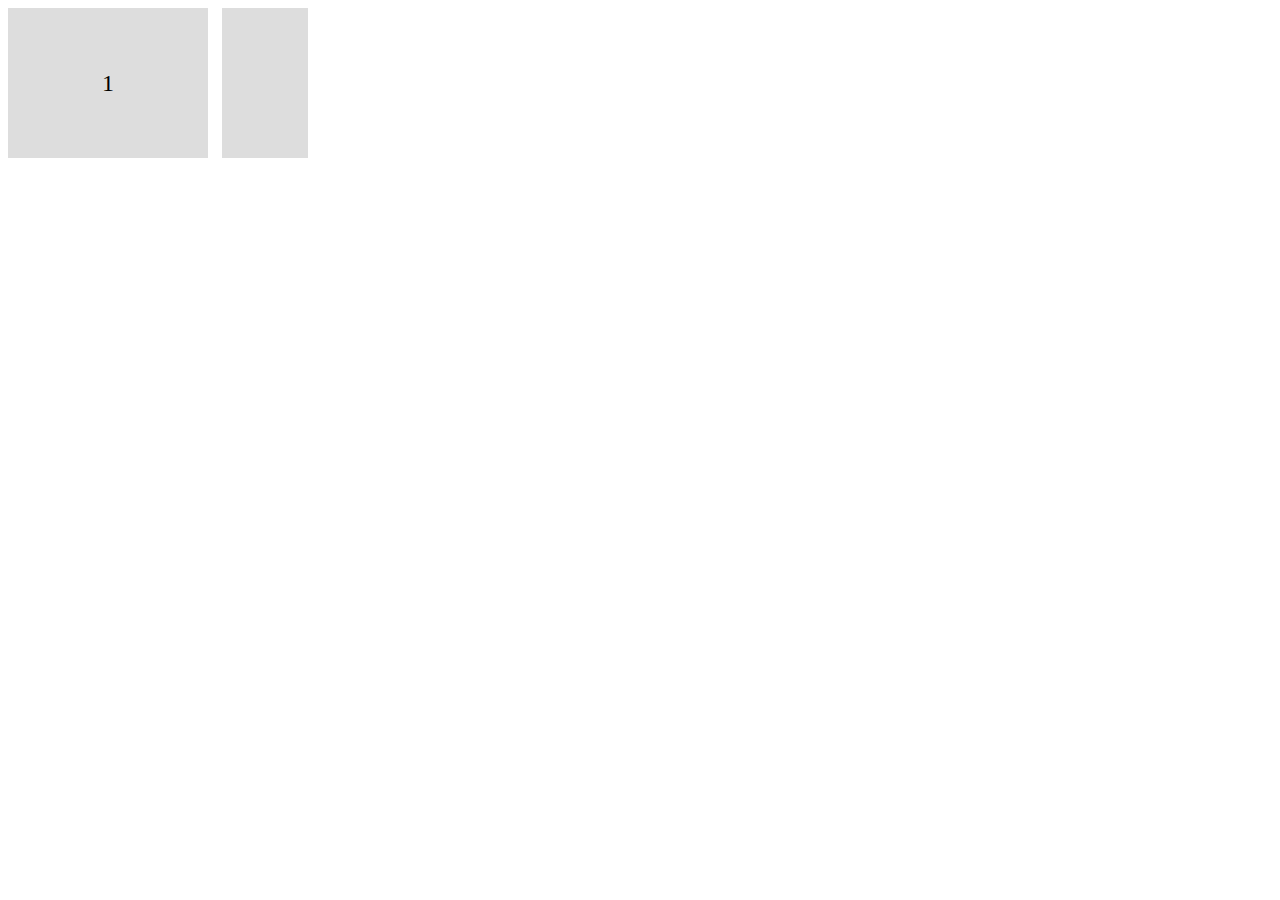
<file: new.html>
<!-- <!DOCTYPE html>
<html lang="en">
<head>
<meta charset="UTF-8">
<meta name="viewport" content="width=device-width, initial-scale=1.0">
<style>
    .carousel {
        width: 300px;
        overflow: hidden;
    }

    .carousel-inner {
        display: flex;
        width: max-content;
        animation: scroll 10s linear infinite;
    }

    .carousel-item {
        flex: 0 0 auto;
        width: 300px;
        height: 200px;
        margin: 0 10px;
        background-color: #ddd;
        display: flex;
        justify-content: center;
        align-items: center;
        font-size: 24px;
    }

    @keyframes scroll {
        0% {
            transform: translateX(0);
        }
        100% {
            transform: translateX(-100%);
        }
    }
</style>
</head>
<body>

<div class="carousel">
    <div class="carousel-inner">
        <div class="carousel-item">1</div>
        <div class="carousel-item">2</div>
        <div class="carousel-item">3</div>
        <div class="carousel-item">4</div>
        <div class="carousel-item">5</div>
    </div>
</div>

</body>
</html> -->



<!DOCTYPE html>
<html lang="en">
<head>
<meta charset="UTF-8">
<meta name="viewport" content="width=device-width, initial-scale=1.0">
<style>
    .carousel {
        width: 300px;
        overflow-x: auto;
        white-space: nowrap; /* Prevents items from wrapping */
        scrollbar-width: none; /* For Firefox */
        -ms-overflow-style: none; /* For IE and Edge */
    }

    .carousel::-webkit-scrollbar {
        display: none; /* For Chrome, Safari, and Opera */
    }

    .carousel-item {
        display: inline-block;
        width: 200px;
        height: 150px;
        margin-right: 10px;
        background-color: #ddd;
        text-align: center;
        line-height: 150px;
        font-size: 24px;
    }
</style>
</head>
<body>

<div class="carousel">
    <div class="carousel-item">1</div>
    <div class="carousel-item">2</div>
    <div class="carousel-item">3</div>
    <div class="carousel-item">4</div>
    <div class="carousel-item">5</div>
</div>

</body>
</html>
</file>
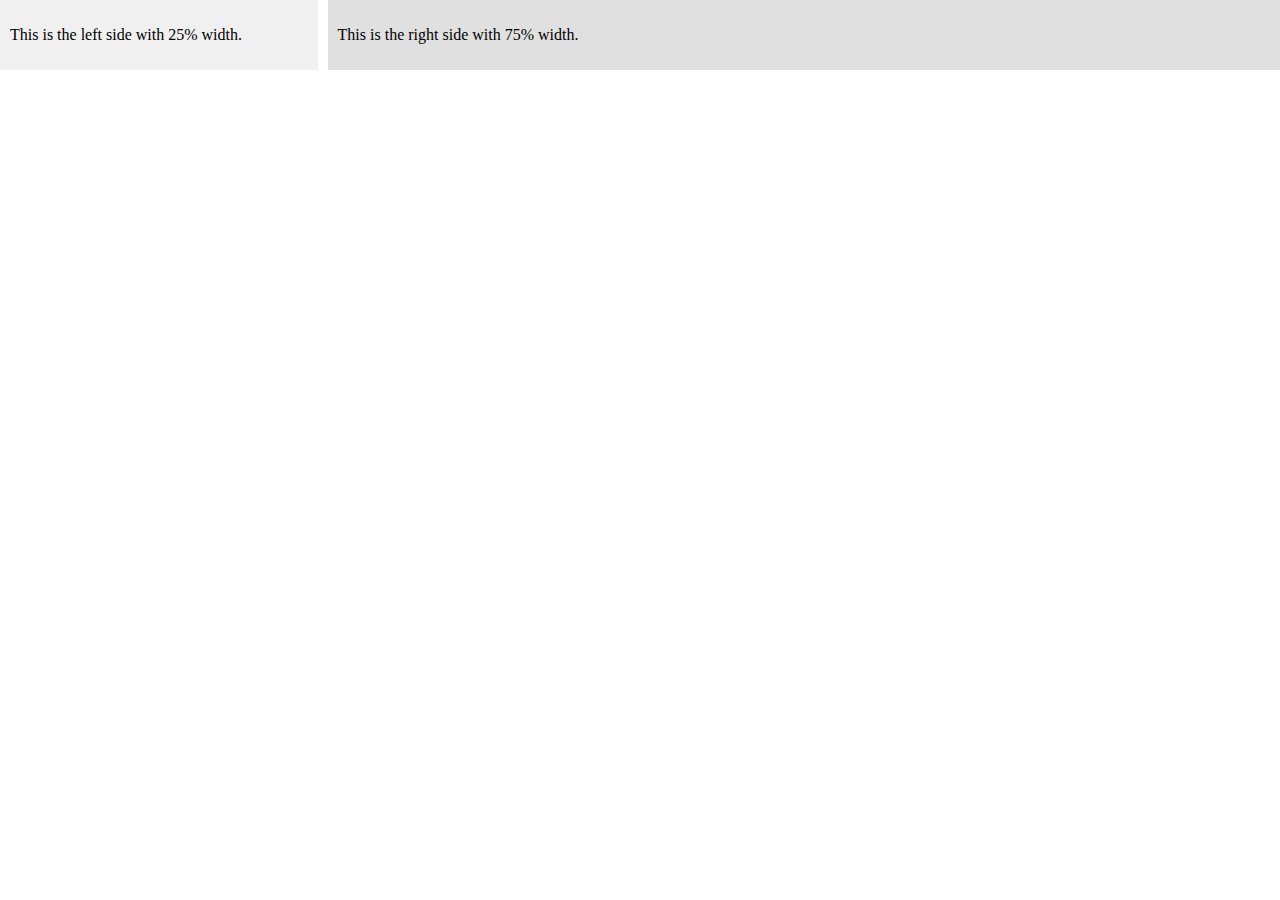
<file: test.html>
<!DOCTYPE html>
<html lang="en">
<head>
    <meta charset="UTF-8">
    <meta name="viewport" content="width=device-width, initial-scale=1.0">
    <title>Viewport Split</title>
    <style>
        body {
            margin: 0;
            padding: 0;
        }
        .container {
            display: flex;
            gap: 10px;
        }
        .left-side {
            width: 25%;
            background-color: #f0f0f0;
            padding: 10px;
            box-sizing: border-box;
        }
        .right-side {
            width: 75%;
            background-color: #e0e0e0;
            padding: 10px;
            box-sizing: border-box;
        }
    </style>
</head>
<body>
    <div class="container">
        <div class="left-side">
            <!-- Content for left side -->
            <p>This is the left side with 25% width.</p>
        </div>
        <div class="right-side">
            <!-- Content for right side -->
            <p>This is the right side with 75% width.</p>
        </div>
    </div>
</body>
</html>
</file>
